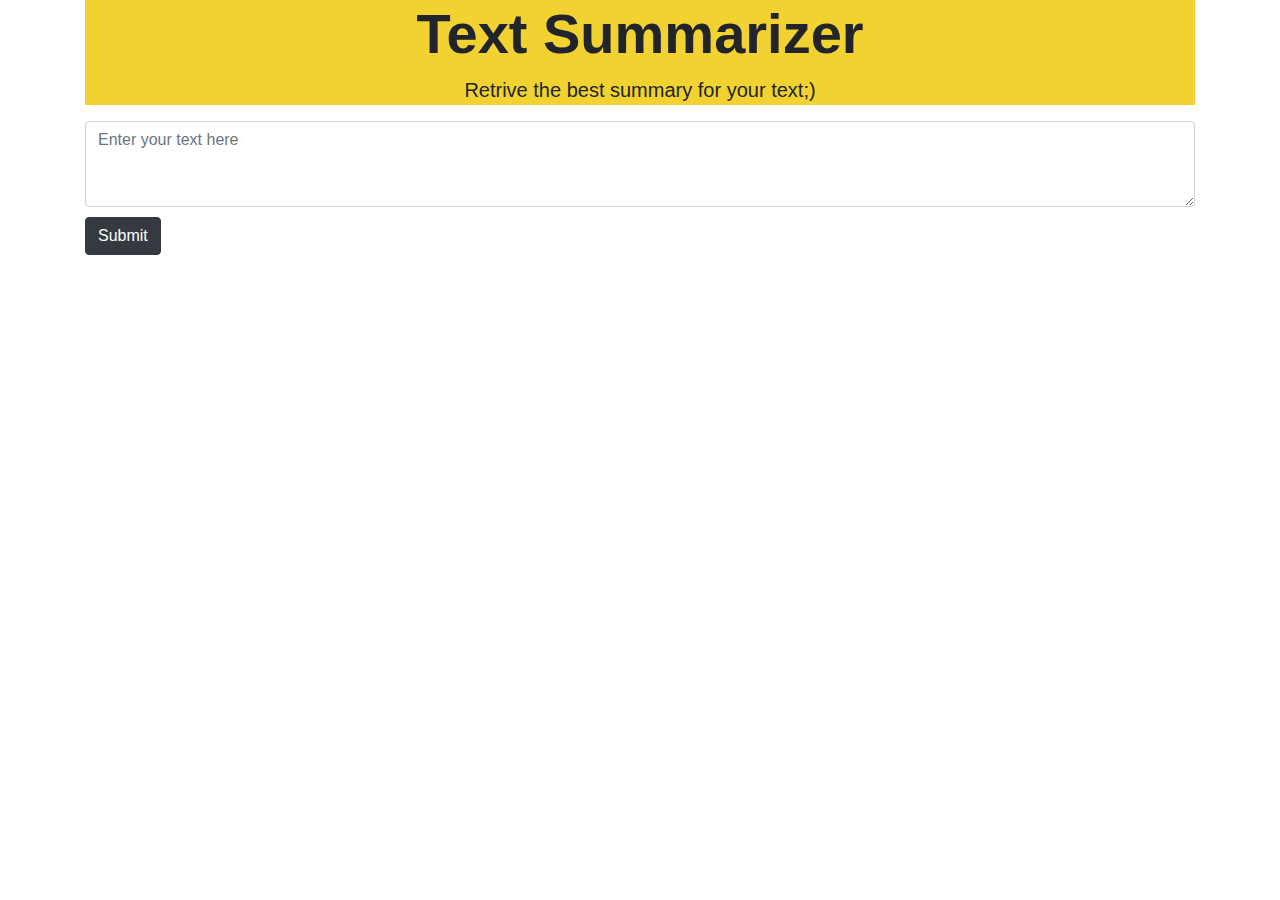
<file: templates/index.html>
<!DOCTYPE html>
<html lang="en">
<head>
    <meta charset="UTF-8">
    <meta http-equiv="X-UA-Compatible" content="IE=edge">
    <meta name="viewport" content="width=device-width, initial-scale=1.0">
    <title>Home Page</title>
    <link rel="stylesheet" href="https://cdn.jsdelivr.net/npm/bootstrap@4.0.0/dist/css/bootstrap.min.css" integrity="sha384-Gn5384xqQ1aoWXA+058RXPxPg6fy4IWvTNh0E263XmFcJlSAwiGgFAW/dAiS6JXm" crossorigin="anonymous">  
    <link rel="stylesheet" href="/static/style.css">
</head>
<body>
    <div class='container'>
        <div class="Text Summarizer" >
            <div class="container">
              <h1 class="display-4  heading">Text Summarizer</h1>
              <p class="lead">Retrive the best summary for your text;)</p>
            </div>
          </div>
          <form action="/analyze" method="POST">
            <textarea name="rawtext" class="form-control"  placeholder="Enter your text here" rows="3"></textarea>
            <button class="btn btn-dark submitbtn type"="submit">Submit</button>
          </form>
    </div>
    
   <script src="https://code.jquery.com/jquery-3.2.1.slim.min.js" integrity="sha384-KJ3o2DKtIkvYIK3UENzmM7KCkRr/rE9/Qpg6aAZGJwFDMVNA/GpGFF93hXpG5KkN" crossorigin="anonymous"></script>
<script src="https://cdn.jsdelivr.net/npm/popper.js@1.12.9/dist/umd/popper.min.js" integrity="sha384-ApNbgh9B+Y1QKtv3Rn7W3mgPxhU9K/ScQsAP7hUibX39j7fakFPskvXusvfa0b4Q" crossorigin="anonymous"></script>
<script src="https://cdn.jsdelivr.net/npm/bootstrap@4.0.0/dist/js/bootstrap.min.js" integrity="sha384-JZR6Spejh4U02d8jOt6vLEHfe/JQGiRRSQQxSfFWpi1MquVdAyjUar5+76PVCmYl" crossorigin="anonymous"></script>
</body>
</html>
</file>
<file: static/style.css>
.Text{
    background-color: rgb(242, 210, 49);
    height:auto 
}
.Original_title {
    background-color: rgb(250, 121, 121);
    font-size: 20px;
    font-weight: bold;
    padding: 2px;
    display: flex;
    justify-content: center;
}
.Summary_title{
    background-color:rgb(143, 248, 137);
    font-size: 20px;
    font-weight: bold;
    padding: 2px;
    display: flex;
    justify-content: center;
} 
.srt{
    display: flex;
    flex-direction: row;
}
.Original_txt{
    background-color: rgb(250, 121, 121);
    padding: 20px;
}
.Summary_txt{
    background-color:rgb(143, 248, 137);
    padding: 20px;
    margin-left: 10px;
}
.heading{
    font-weight: bold;
    display: flex;
    justify-content: center;
}
.lead{
    display: flex;
    justify-content: center;
    font-weight: 400;
}
.submitbtn{
    margin-top: 10px;
}
a{
    display: flex;
    justify-content: center;
}
.home{
    margin-bottom: 15px;
    display: flex;
    text-align: center;
    justify-self: center;
}
#titles{
    margin-top: 15px;
}
</file>
